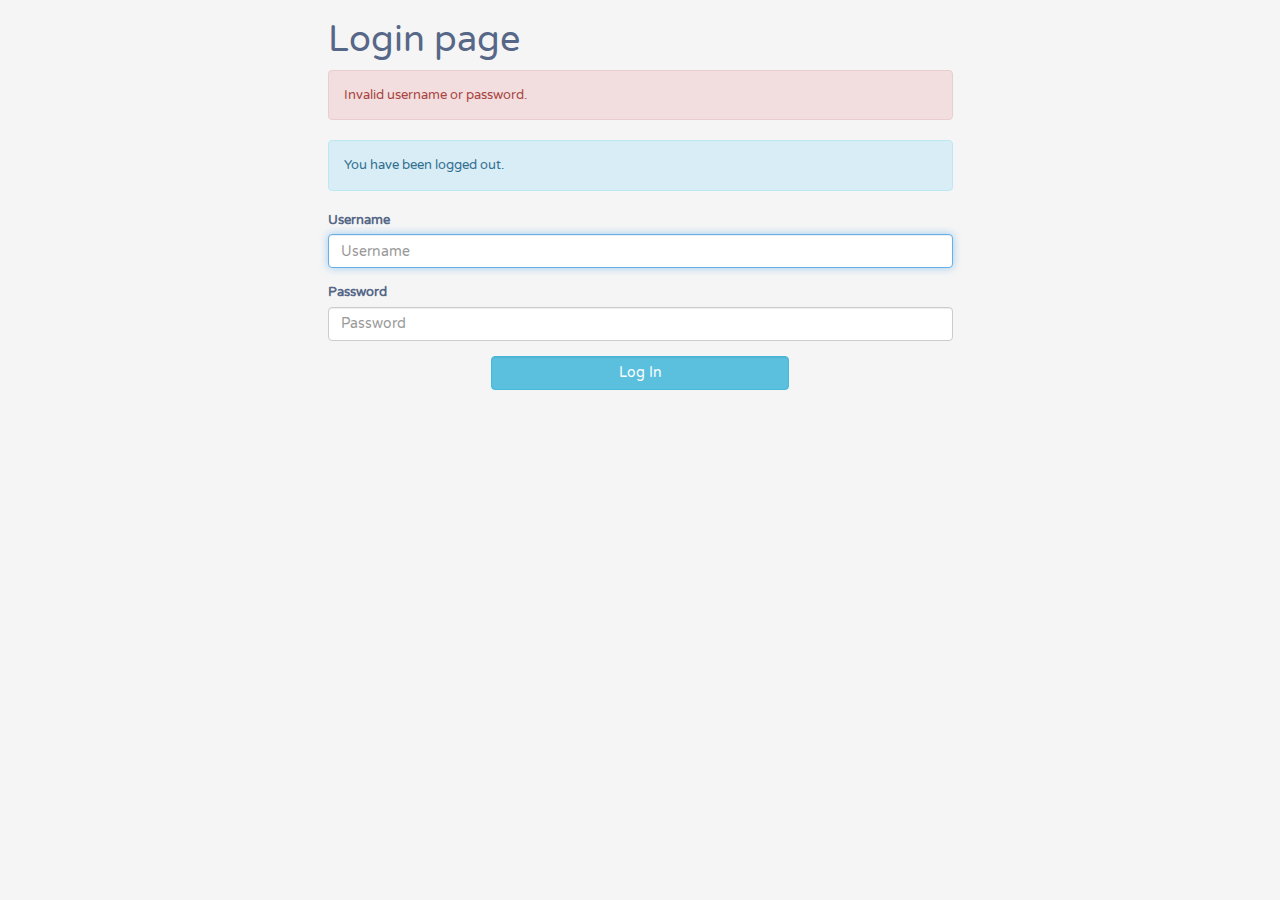
<file: src/main/resources/templates/index.html>
<!DOCTYPE html>
<html lang="en" xmlns="http://www.w3.org/1999/xhtml"
xmlns:th="http://www.thymeleaf.org">
<head>
	<title>Login</title>
	<meta charset="utf-8"/>
	<meta http-equiv="X-UA-Compatible" content="IE=edge"/>
	<meta name="viewport" content="width=device-width, initial-scale=1"/>
	<link rel="stylesheet" href="https://fonts.googleapis.com/css?family=Roboto|Varela+Round"/>
	<link rel="stylesheet" href="https://fonts.googleapis.com/icon?family=Material+Icons"/>
	<link rel="stylesheet" href="https://maxcdn.bootstrapcdn.com/font-awesome/4.7.0/css/font-awesome.min.css"/>
	<link rel="stylesheet" href="https://maxcdn.bootstrapcdn.com/bootstrap/3.3.7/css/bootstrap.min.css"/>
	<link rel="stylesheet" href="../static/css/bootstrap.css" th:href="@{/css/bootstrap.css}"/>
	<script src="https://ajax.googleapis.com/ajax/libs/jquery/1.12.4/jquery.min.js"></script>
	<script src="https://maxcdn.bootstrapcdn.com/bootstrap/3.3.7/js/bootstrap.min.js"></script>
</head>
<body>
	<div class="row">
		<div class="col-md-6 col-md-offset-3">
			<h1>Login page</h1>
			<form th:action="@{/login}" method="post">
				<div th:if="${param.error}">
					<div class="alert alert-danger">
						Invalid username or password.
					</div>
				</div>
				<div th:if="${param.logout}">
					<div class="alert alert-info">
						You have been logged out.
					</div>
				</div>
				<div class="form-group">
					<label>Username</label>
					<input type="text" id="username" name="username" class="form-control" autofocus="autofocus" placeholder="Username"/>
				</div>
				<div class="form-group">
					<label>Password</label>
					<input type="password" id="password" name="password" class="form-control" placeholder="Password"/>
				</div>
				<div class="form-group">
					<div class="row">
						<div class="col-sm-6 col-sm-offset-3">
                            <input type="submit"
                                   id="login-submit"
                                   class="form-control btn btn-info"
                                   value="Log In"/>
                        </div>
					</div>
				</div>
			</form>
		</div>
	</div>
</body>
</html>
</file>
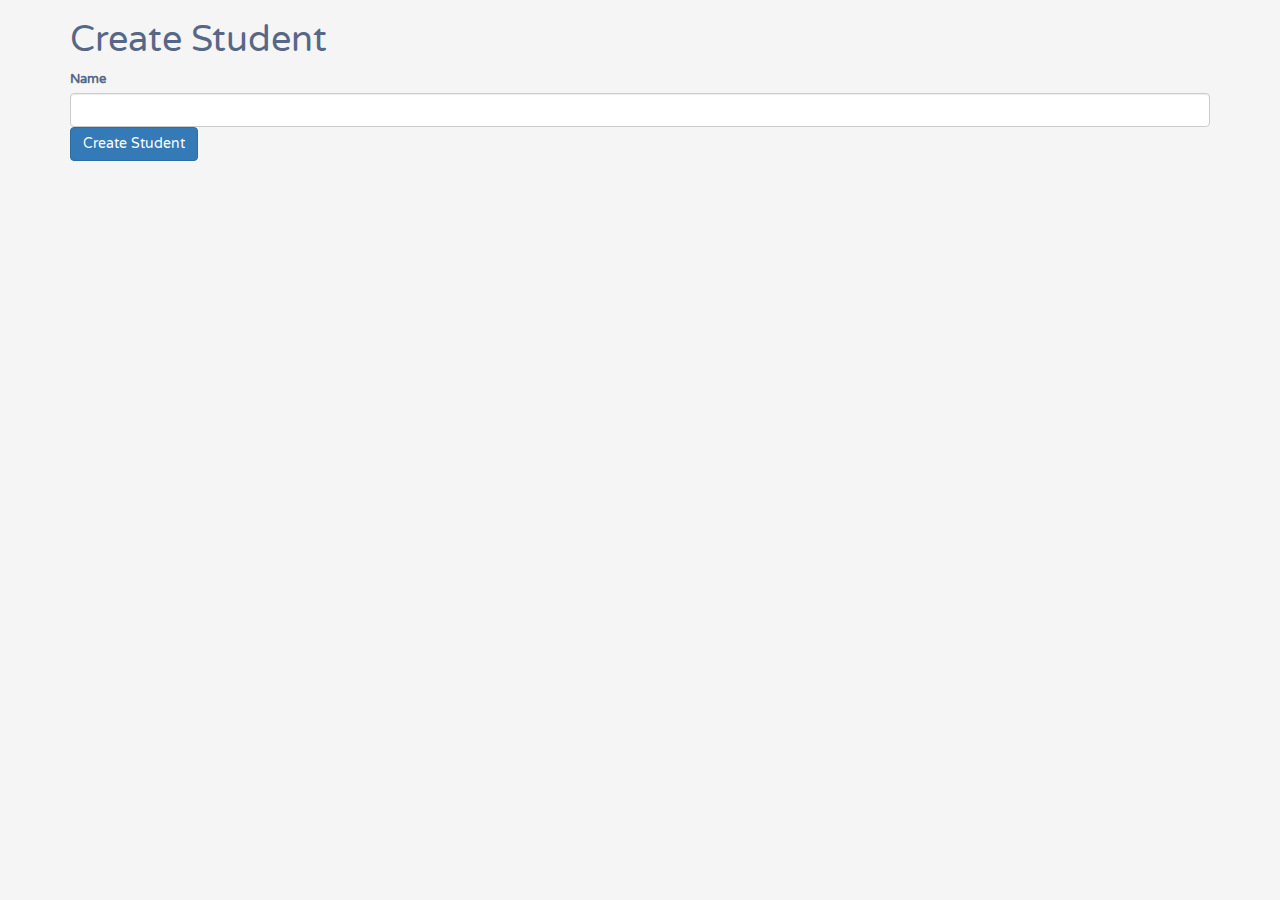
<file: src/main/resources/templates/createStudent.html>
<!DOCTYPE html>
<html lang="en" xmlns="http://www.w3.org/1999/xhtml"
xmlns:th="http://www.thymeleaf.org">
<head>
	<title>Create Student</title>
	<meta charset="utf-8"/>
	<meta http-equiv="X-UA-Compatible" content="IE=edge"/>
	<meta name="viewport" content="width=device-width, initial-scale=1"/>
	<link rel="stylesheet" href="https://fonts.googleapis.com/css?family=Roboto|Varela+Round"/>
	<link rel="stylesheet" href="https://fonts.googleapis.com/icon?family=Material+Icons"/>
	<link rel="stylesheet" href="https://maxcdn.bootstrapcdn.com/font-awesome/4.7.0/css/font-awesome.min.css"/>
	<link rel="stylesheet" href="https://maxcdn.bootstrapcdn.com/bootstrap/3.3.7/css/bootstrap.min.css"/>
	<link rel="stylesheet" href="../static/css/bootstrap.css" th:href="@{/css/bootstrap.css}"/>	
	<script src="https://ajax.googleapis.com/ajax/libs/jquery/1.12.4/jquery.min.js"></script>
	<script src="https://maxcdn.bootstrapcdn.com/bootstrap/3.3.7/js/bootstrap.min.js"></script>
</head>
<body>
	<div class="container">
		<h1>Create Student</h1>
		<form action="#" th:action="@{/api/student/}" th:object="${student}" method="post">
			<div class="form-group">
			    <label for="name">Name</label>
			    <input class="form-control" type="text" th:field="*{firstName}" id="name"></input>
			    <input class="btn btn-primary" type="submit" value="Create Student"></input>
		    </div>
		</form>
	</div>
</body>
</html>
</file>
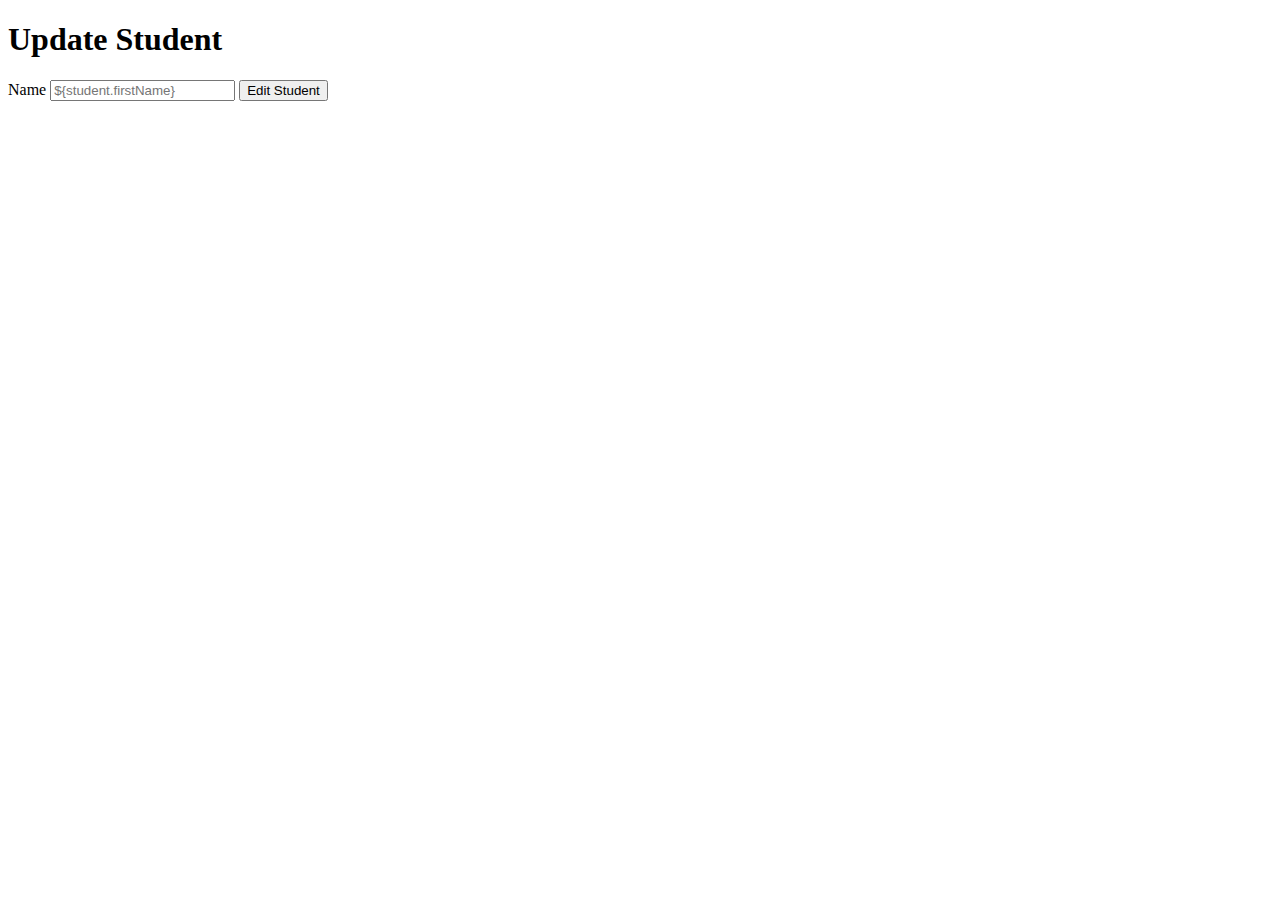
<file: src/main/resources/templates/editStudent.html>
<!DOCTYPE html>
<html xmlns:th="http://www.thymeleaf.org">
<head>
<title>Edit Student</title>
</head>
<body>
  <h1>Update Student</h1>
  <form action="#" th:action="@{/api/student/{id}(id=${student.id})}" th:object="${student}" method="POST">
	   	<label for="name">Name</label>
	   	<input type="text" th:field="*{firstName}" id="name" placeholder="${student.firstName}"></input>
		<input name="_method" type="hidden" value="PUT"></input>
		<input type="submit" value="Edit Student"></input>
  </form>
</body>
</html>
</file>
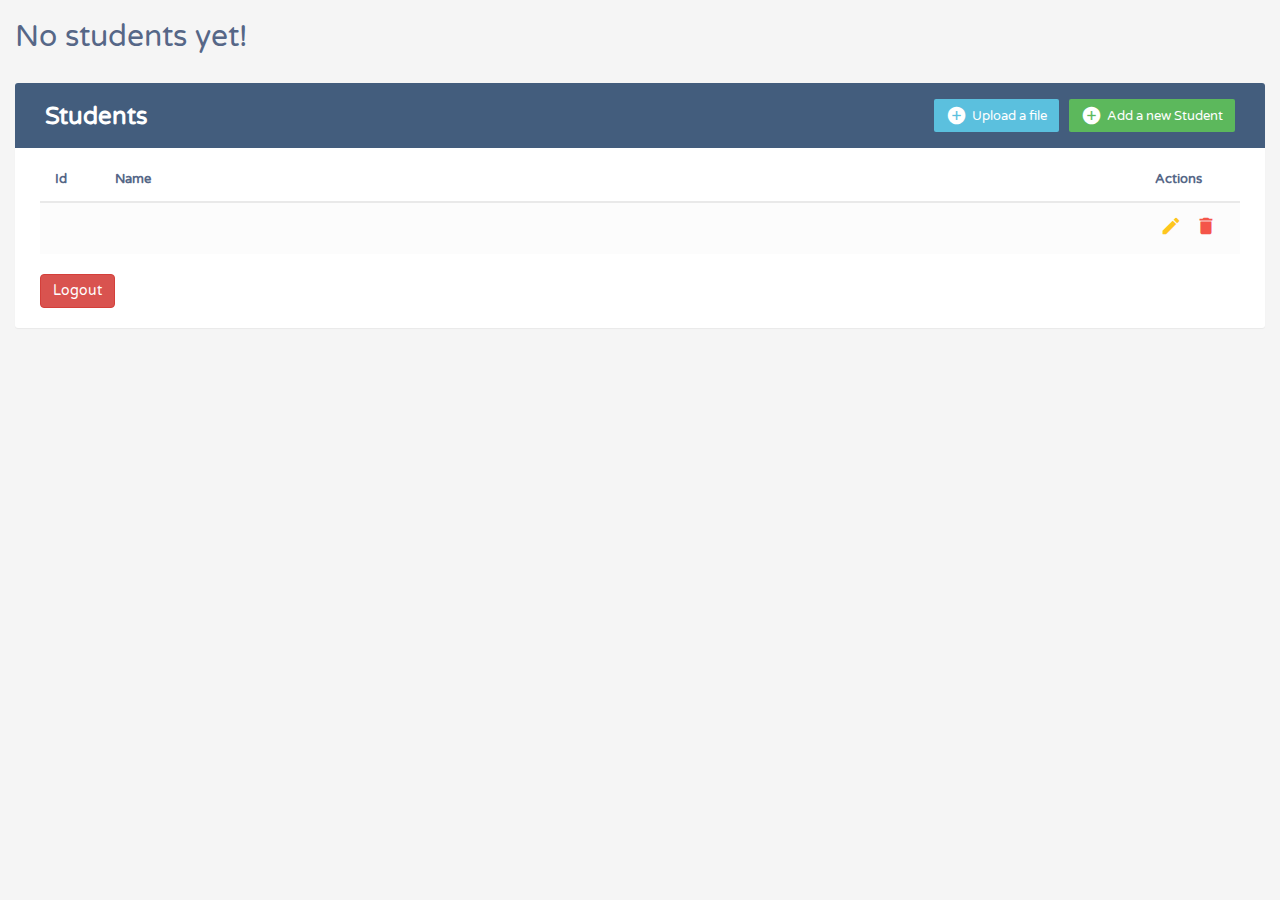
<file: src/main/resources/templates/home.html>
<!DOCTYPE html>
<html xmlns:layout="http://www.ultraq.net.nz/thymeleaf/layout"
      xmlns:th="http://www.thymeleaf.org">
<head>
	<title>Home</title>
	<meta charset="utf-8"/>
	<meta http-equiv="X-UA-Compatible" content="IE=edge"/>
	<meta name="viewport" content="width=device-width, initial-scale=1"/>
	<link rel="stylesheet" href="https://fonts.googleapis.com/css?family=Roboto|Varela+Round"/>
	<link rel="stylesheet" href="https://fonts.googleapis.com/icon?family=Material+Icons"/>
	<link rel="stylesheet" href="https://maxcdn.bootstrapcdn.com/font-awesome/4.7.0/css/font-awesome.min.css"/>
	<link rel="stylesheet" href="https://maxcdn.bootstrapcdn.com/bootstrap/3.3.7/css/bootstrap.min.css"/>
	<link rel="stylesheet" href="../static/css/bootstrap.css" th:href="@{/css/bootstrap.css}"/>
	<script src="https://ajax.googleapis.com/ajax/libs/jquery/1.12.4/jquery.min.js"></script>
	<script src="https://maxcdn.bootstrapcdn.com/bootstrap/3.3.7/js/bootstrap.min.js"></script>
</head>
<body>
  <div class="container-fluid" th:switch="${students}">
	    <div class="h2" th:case="null">No students yet!</div>
	    <div class="table-wrapper" th:case="*">
            <div class="table-title">
            	<div class="row">
            		<div class="col-sm-6">
            			<h2><b>Students</b></h2>
            		</div>
            		<div class="col-sm-6">
           			    <a class="btn btn-success" th:href="@{/student/signup}">
           			    	<i class="material-icons">&#xE147;</i><span>Add a new Student</span>
         			    </a>
         			    <a class="btn btn-info" th:href="@{/upload}">
           			    	<i class="material-icons">&#xE147;</i><span>Upload a file</span>
         			    </a>	
            		</div>
           		</div>
        	</div>
            <table class="table table-striped table-hover">
                <thead>
                    <tr>
                    	<th>Id</th>
                        <th>Name</th>
                        <th>Actions</th>
                    </tr>
                </thead>
                <tbody>
                <tr th:each="student : ${students}">
                	<td th:text="${student.id}"></td>
                    <td th:text="${student.firstName}"></td>
                    <td>
                    	<a class="edit" th:href="@{/student/edit/{id}(id=${student.id})}">
                    		<i class="material-icons" data-toggle="tooltip" title="Edit">&#xE254;</i>
                    	</a>
                    	<a class="delete" th:href="@{/student/delete/{id}(id=${student.id})}">
                    		<i class="material-icons" data-toggle="tooltip" title="Delete">&#xE872;</i>
                    	</a>
                    </td>
                </tr>
            	</tbody>
        	</table>
        	<a class="btn btn-danger" th:href="@{/logout}">Logout</a>
    	</div>      
	</div>
</body>
</html>
</file>
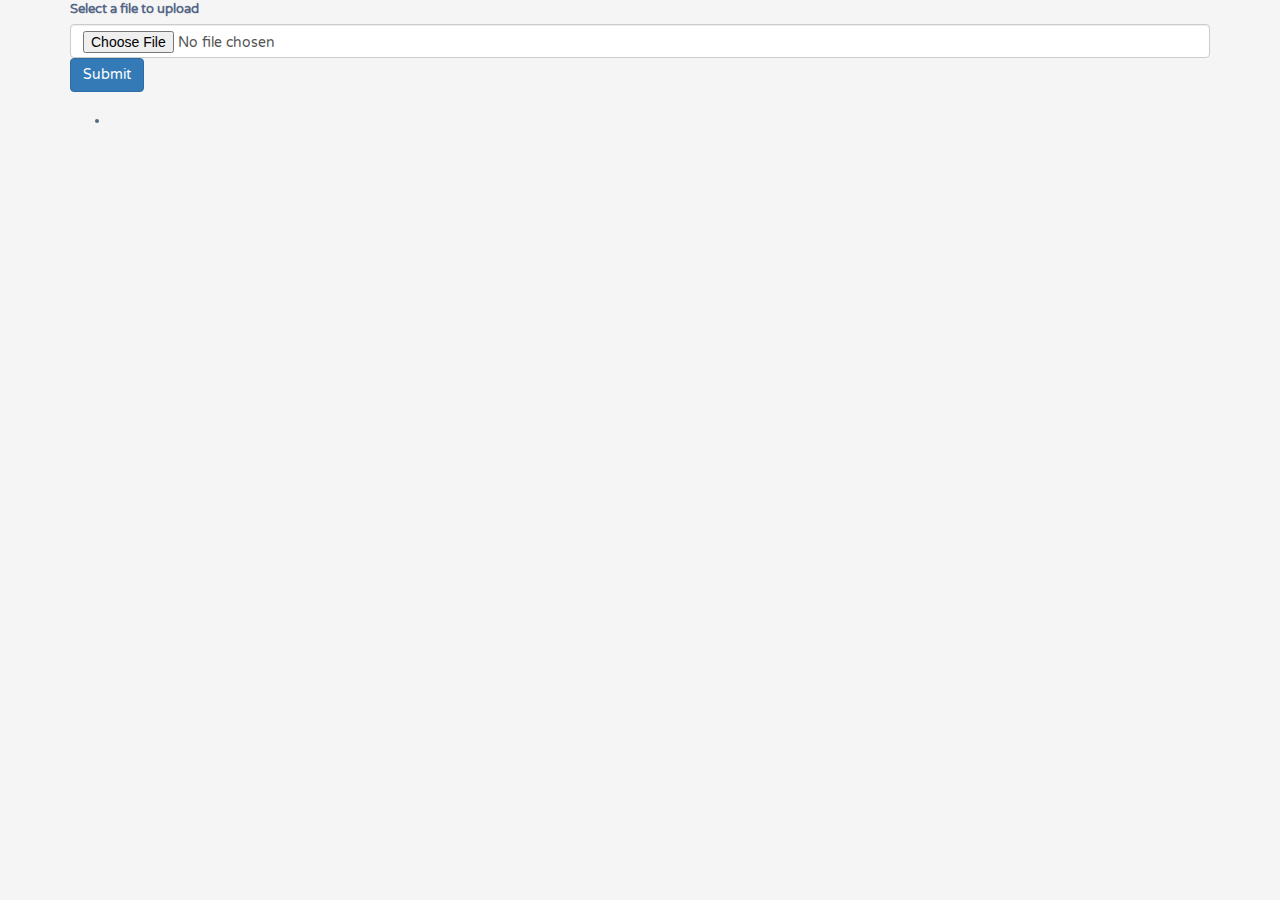
<file: src/main/resources/templates/upload.html>
<!DOCTYPE html>
<html lang="en" xmlns="http://www.w3.org/1999/xhtml"
xmlns:th="http://www.thymeleaf.org">
<head>
	<title>Upload</title>
	<meta charset="utf-8"/>
	<meta http-equiv="X-UA-Compatible" content="IE=edge"/>
	<meta name="viewport" content="width=device-width, initial-scale=1"/>
	<link rel="stylesheet" href="https://fonts.googleapis.com/css?family=Roboto|Varela+Round"/>
	<link rel="stylesheet" href="https://fonts.googleapis.com/icon?family=Material+Icons"/>
	<link rel="stylesheet" href="https://maxcdn.bootstrapcdn.com/font-awesome/4.7.0/css/font-awesome.min.css"/>
	<link rel="stylesheet" href="https://maxcdn.bootstrapcdn.com/bootstrap/3.3.7/css/bootstrap.min.css"/>
	<link rel="stylesheet" href="../static/css/bootstrap.css" th:href="@{/css/bootstrap.css}"/>
	<script src="https://ajax.googleapis.com/ajax/libs/jquery/1.12.4/jquery.min.js"></script>
	<script src="https://maxcdn.bootstrapcdn.com/bootstrap/3.3.7/js/bootstrap.min.js"></script>
</head>
<body>
<div class="container">
<form action="#" th:action="@{/api/uploadFile}" enctype="multipart/form-data" method="post">
    <div class="form-group">
		<label for="file">Select a file to upload</label>
		<input class="form-control" type="file" name="file" id="file" />
		<input class="btn btn-primary" type="submit" value="Submit" />
    </div>
</form>

<div>
	<ul>
		<li th:each="file : ${files}">
			<h3 th:text="${file.filename}"></h3>
		</li>
	</ul>
</div>
</div>
</body>
</html>
</file>
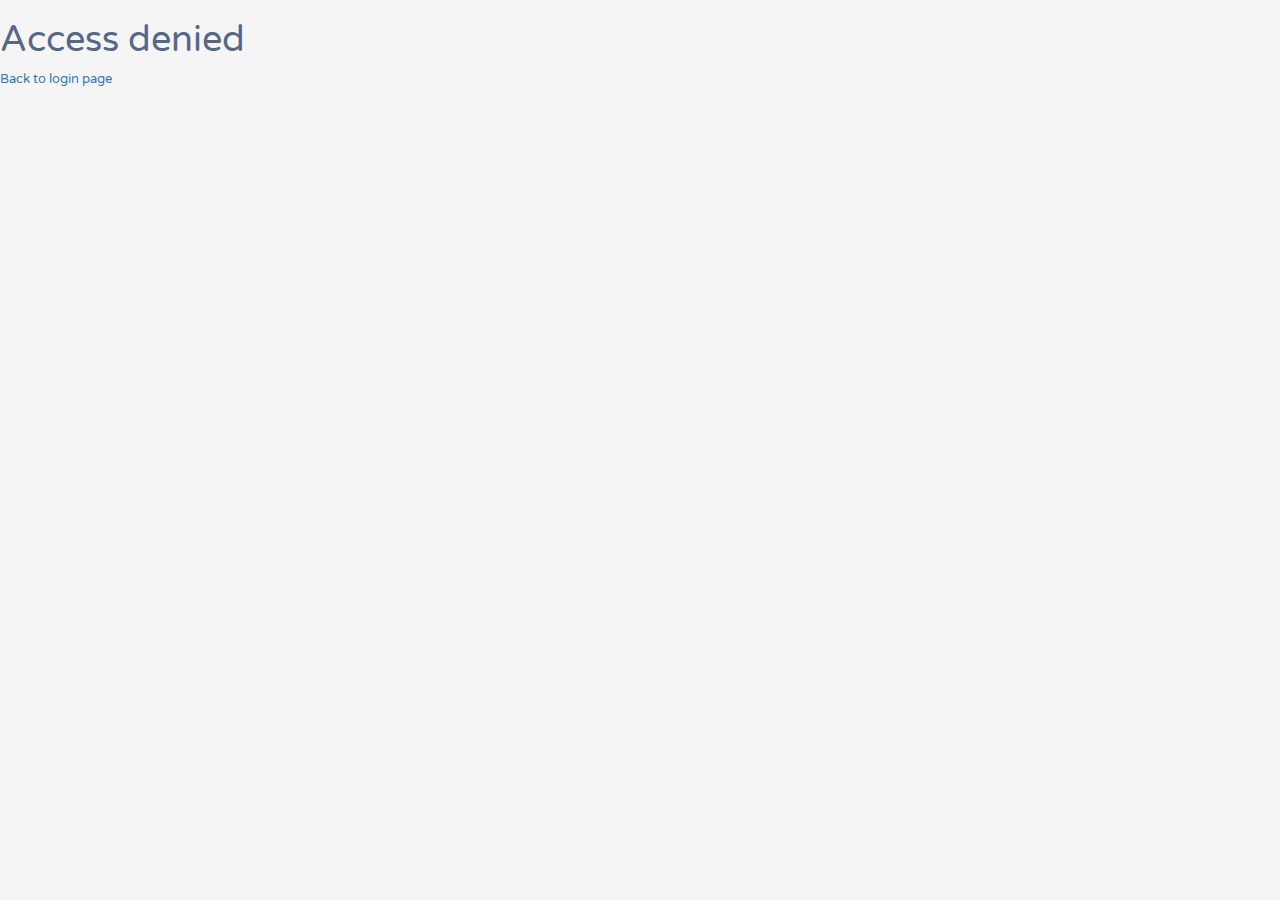
<file: src/main/resources/templates/error/access-denied.html>
<!DOCTYPE html>
<html xmlns:layout="http://www.ultraq.net.nz/thymeleaf/layout"
      xmlns:th="http://www.thymeleaf.org"
      layout:decorate="~{fragments/layout}">
<head>
    <title>Access Denied</title>
    <meta charset="utf-8"/>
	<meta http-equiv="X-UA-Compatible" content="IE=edge"/>
	<meta name="viewport" content="width=device-width, initial-scale=1"/>
	<link rel="stylesheet" href="https://fonts.googleapis.com/css?family=Roboto|Varela+Round"/>
	<link rel="stylesheet" href="https://fonts.googleapis.com/icon?family=Material+Icons"/>
	<link rel="stylesheet" href="https://maxcdn.bootstrapcdn.com/font-awesome/4.7.0/css/font-awesome.min.css"/>
	<link rel="stylesheet" href="https://maxcdn.bootstrapcdn.com/bootstrap/3.3.7/css/bootstrap.min.css"/>
	<link rel="stylesheet" href="../../static/css/bootstrap.css" th:href="@{/css/bootstrap.css}"/>
	<script src="https://ajax.googleapis.com/ajax/libs/jquery/1.12.4/jquery.min.js"></script>
	<script src="https://maxcdn.bootstrapcdn.com/bootstrap/3.3.7/js/bootstrap.min.js"></script>
</head>
<body>
<div layout:fragment="content" th:remove="tag">
    <h1>Access denied</h1>
    <p><a href="/" th:href="@{/}">Back to login page</a></p>
</div>
</body>
</html>
</file>
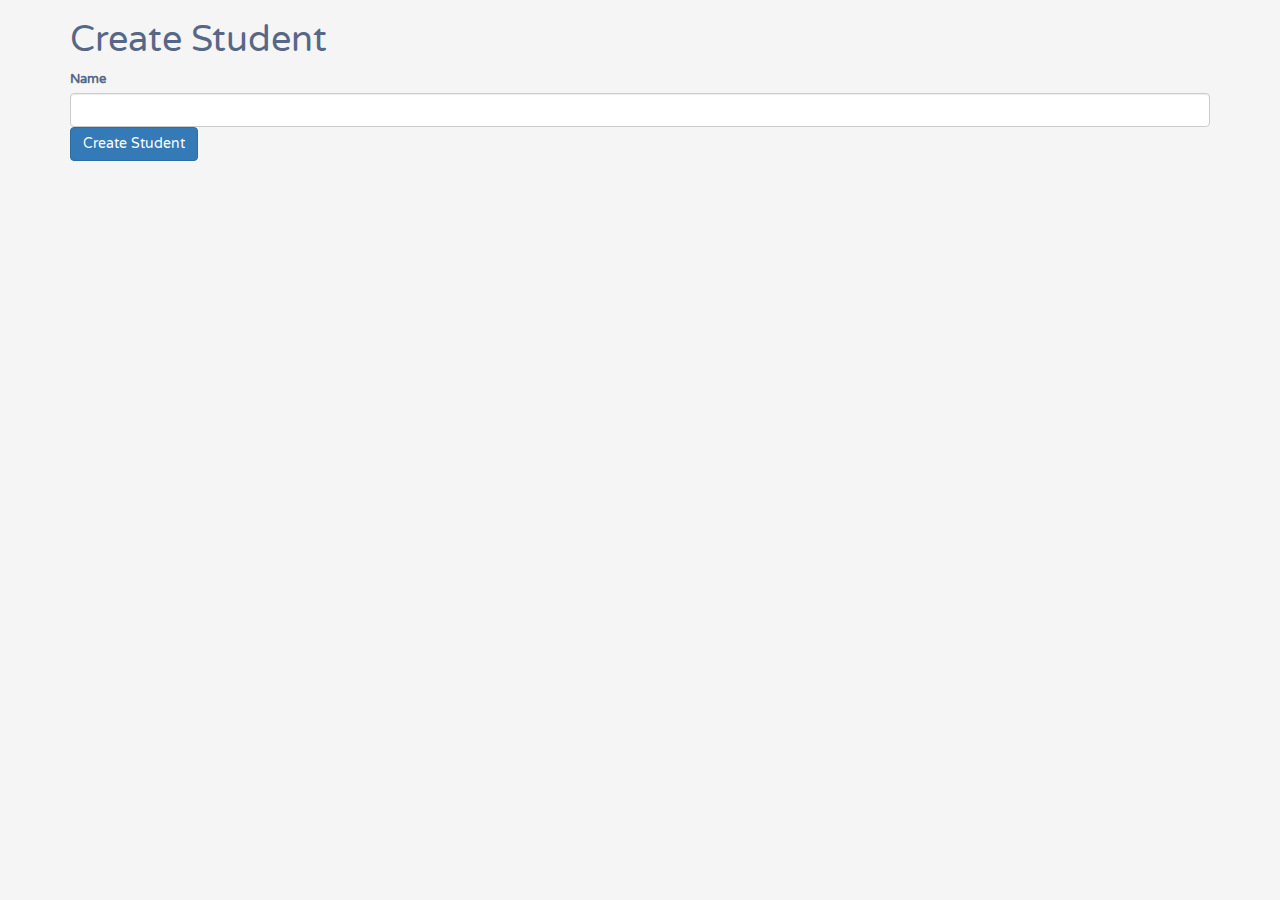
<file: src/main/resources/templates/student/createStudent.html>
<!DOCTYPE html>
<html xmlns:layout="http://www.ultraq.net.nz/thymeleaf/layout"
      xmlns:th="http://www.thymeleaf.org"
      layout:decorate="~{fragments/layout}">
<head>
	<title>Create Student</title>
	<meta charset="utf-8"/>
	<meta http-equiv="X-UA-Compatible" content="IE=edge"/>
	<meta name="viewport" content="width=device-width, initial-scale=1"/>
	<link rel="stylesheet" href="https://fonts.googleapis.com/css?family=Roboto|Varela+Round"/>
	<link rel="stylesheet" href="https://fonts.googleapis.com/icon?family=Material+Icons"/>
	<link rel="stylesheet" href="https://maxcdn.bootstrapcdn.com/font-awesome/4.7.0/css/font-awesome.min.css"/>
	<link rel="stylesheet" href="https://maxcdn.bootstrapcdn.com/bootstrap/3.3.7/css/bootstrap.min.css"/>
	<link rel="stylesheet" href="../../static/css/bootstrap.css" th:href="@{/css/bootstrap.css}"/>
	<script src="https://ajax.googleapis.com/ajax/libs/jquery/1.12.4/jquery.min.js"></script>
	<script src="https://maxcdn.bootstrapcdn.com/bootstrap/3.3.7/js/bootstrap.min.js"></script>
</head>
<body>
	<div layout:fragment="content" th:remove="tag">
		<div class="container">
			<h1>Create Student</h1>
			<form action="#" th:action="@{/api/student/}" th:object="${student}" method="post">
				<div class="form-group">
				    <label for="name">Name</label>
				    <input class="form-control" type="text" th:field="*{firstName}" id="name"></input>
				    <input class="btn btn-primary" type="submit" value="Create Student"></input>
			    </div>
			</form>
		</div>
	</div>
</body>
</html>
</file>
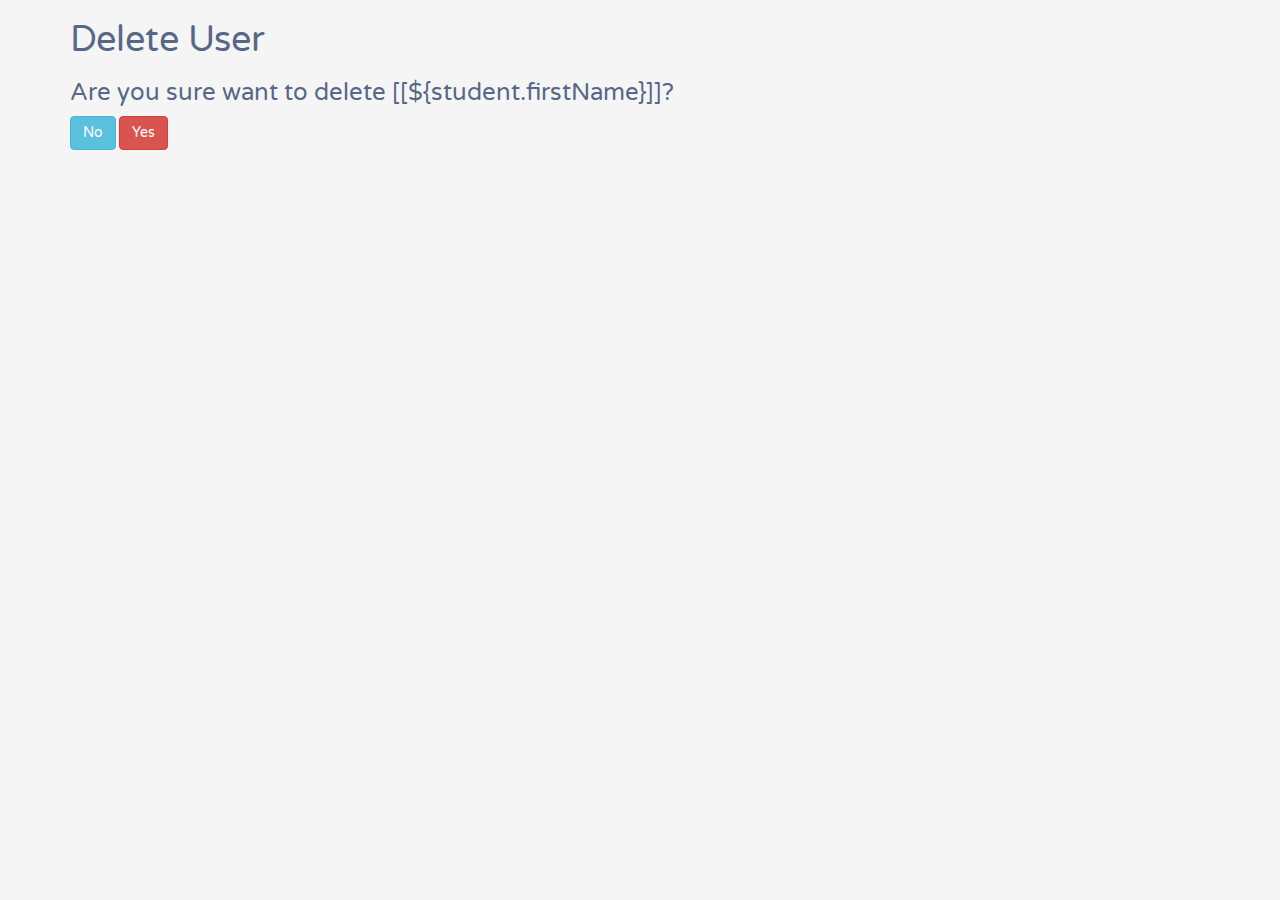
<file: src/main/resources/templates/student/deleteWarning.html>
<!DOCTYPE html>
<html xmlns:layout="http://www.ultraq.net.nz/thymeleaf/layout"
      xmlns:th="http://www.thymeleaf.org"
      layout:decorate="~{fragments/layout}">
      
<head>
	<title>Delete Warning</title>
	<meta charset="utf-8"/>
	<meta http-equiv="X-UA-Compatible" content="IE=edge"/>
	<meta name="viewport" content="width=device-width, initial-scale=1"/>
	<link rel="stylesheet" href="https://fonts.googleapis.com/css?family=Roboto|Varela+Round"/>
	<link rel="stylesheet" href="https://fonts.googleapis.com/icon?family=Material+Icons"/>
	<link rel="stylesheet" href="https://maxcdn.bootstrapcdn.com/font-awesome/4.7.0/css/font-awesome.min.css"/>
	<link rel="stylesheet" href="https://maxcdn.bootstrapcdn.com/bootstrap/3.3.7/css/bootstrap.min.css"/>
	<link rel="stylesheet" href="../../static/css/bootstrap.css" th:href="@{/css/bootstrap.css}"/>
	<script src="https://ajax.googleapis.com/ajax/libs/jquery/1.12.4/jquery.min.js"></script>
	<script src="https://maxcdn.bootstrapcdn.com/bootstrap/3.3.7/js/bootstrap.min.js"></script>
</head>
<body>
	<div layout:fragment="content">
		<div class="container">
			<div class="h1"><h1>Delete User</h1></div>
			<form action="#" th:action="@{/api/student/delete/{id}(id=${student.id})}" method="post">
				<div class="form-group">		
					<div class="h3"><h3 th:inline="text">Are you sure want to delete [[${student.firstName}]]?</h3></div>
					<a type="button" class="btn btn-info" th:href="@{/home}">No</a>
					<input name="method" type="hidden" value="delete"></input>
			    	<input type="submit" class="btn btn-danger" value="Yes"></input>
		    	</div>
			</form>
		</div>
	</div>
</body>
</html>
</file>
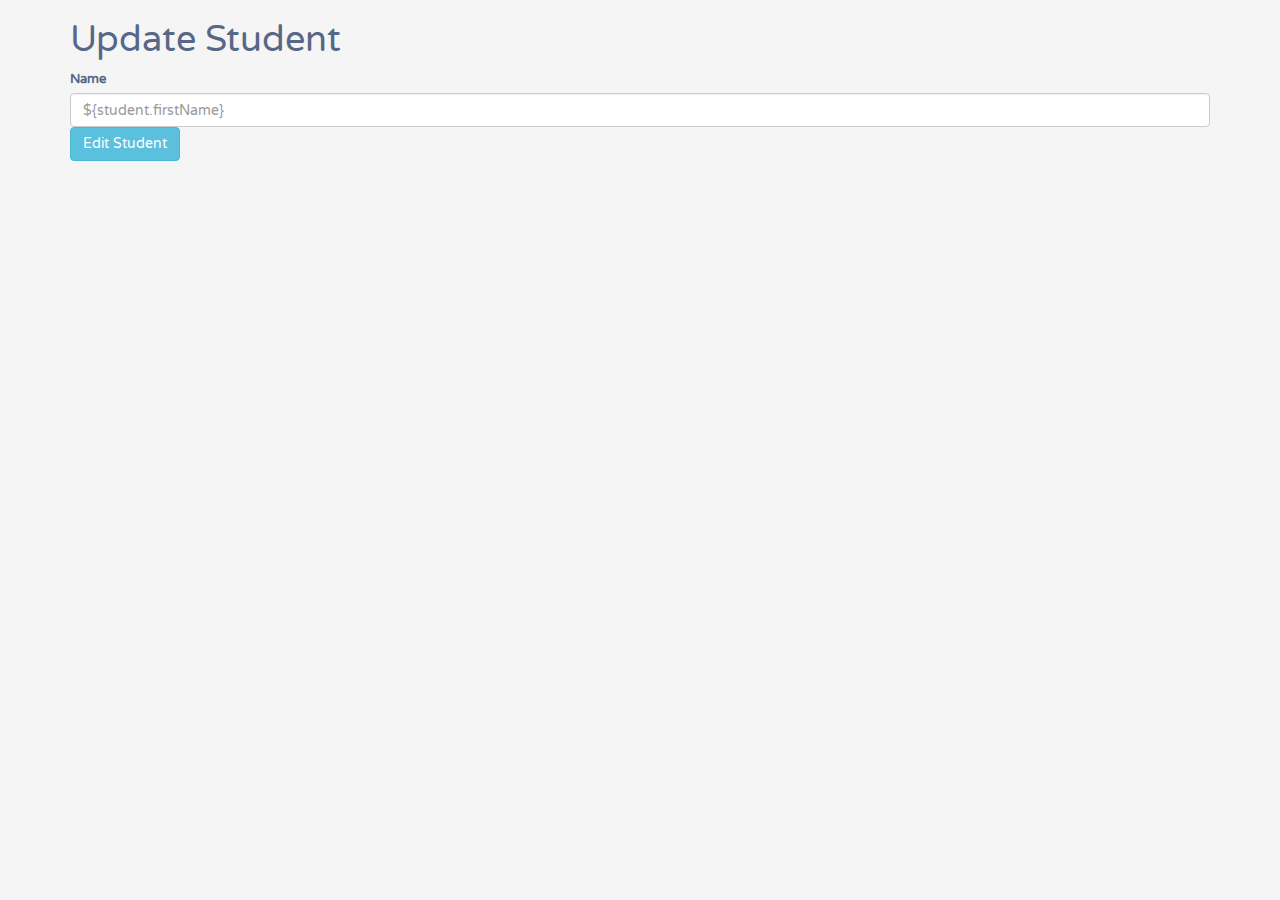
<file: src/main/resources/templates/student/editStudent.html>
<!DOCTYPE html>
<html xmlns:layout="http://www.ultraq.net.nz/thymeleaf/layout"
      xmlns:th="http://www.thymeleaf.org"
      layout:decorate="~{fragments/layout}">
<head>
	<title>Edit Student</title>
	<meta charset="utf-8"/>
	<meta http-equiv="X-UA-Compatible" content="IE=edge"/>
	<meta name="viewport" content="width=device-width, initial-scale=1"/>
	<link rel="stylesheet" href="https://fonts.googleapis.com/css?family=Roboto|Varela+Round"/>
	<link rel="stylesheet" href="https://fonts.googleapis.com/icon?family=Material+Icons"/>
	<link rel="stylesheet" href="https://maxcdn.bootstrapcdn.com/font-awesome/4.7.0/css/font-awesome.min.css"/>
	<link rel="stylesheet" href="https://maxcdn.bootstrapcdn.com/bootstrap/3.3.7/css/bootstrap.min.css"/>
	<link rel="stylesheet" href="../../static/css/bootstrap.css" th:href="@{/css/bootstrap.css}"/>
	<script src="https://ajax.googleapis.com/ajax/libs/jquery/3.3.1/jquery.min.js"></script>
	<script src="https://maxcdn.bootstrapcdn.com/bootstrap/3.3.7/js/bootstrap.min.js"></script>
</head>
<body>
	<div layout:fragment="content" th:remove="tag">
		<div class="container">
		  <h1>Update Student</h1>
		  <form action="#" th:action="@{/api/student/{id}(id=${student.id})}" th:object="${student}" method="post">
			   	<div class="form-group">
				   	<label for="name">Name</label>
				   	<input class="form-control" type="text" th:field="*{firstName}" id="name" placeholder="${student.firstName}"></input>
					<input name="method" type="hidden" value="put"></input>
					<input class="btn btn-info" type="submit" value="Edit Student"></input>
				</div>
		  </form>
		</div>
	</div>
</body>
</html>
</file>
